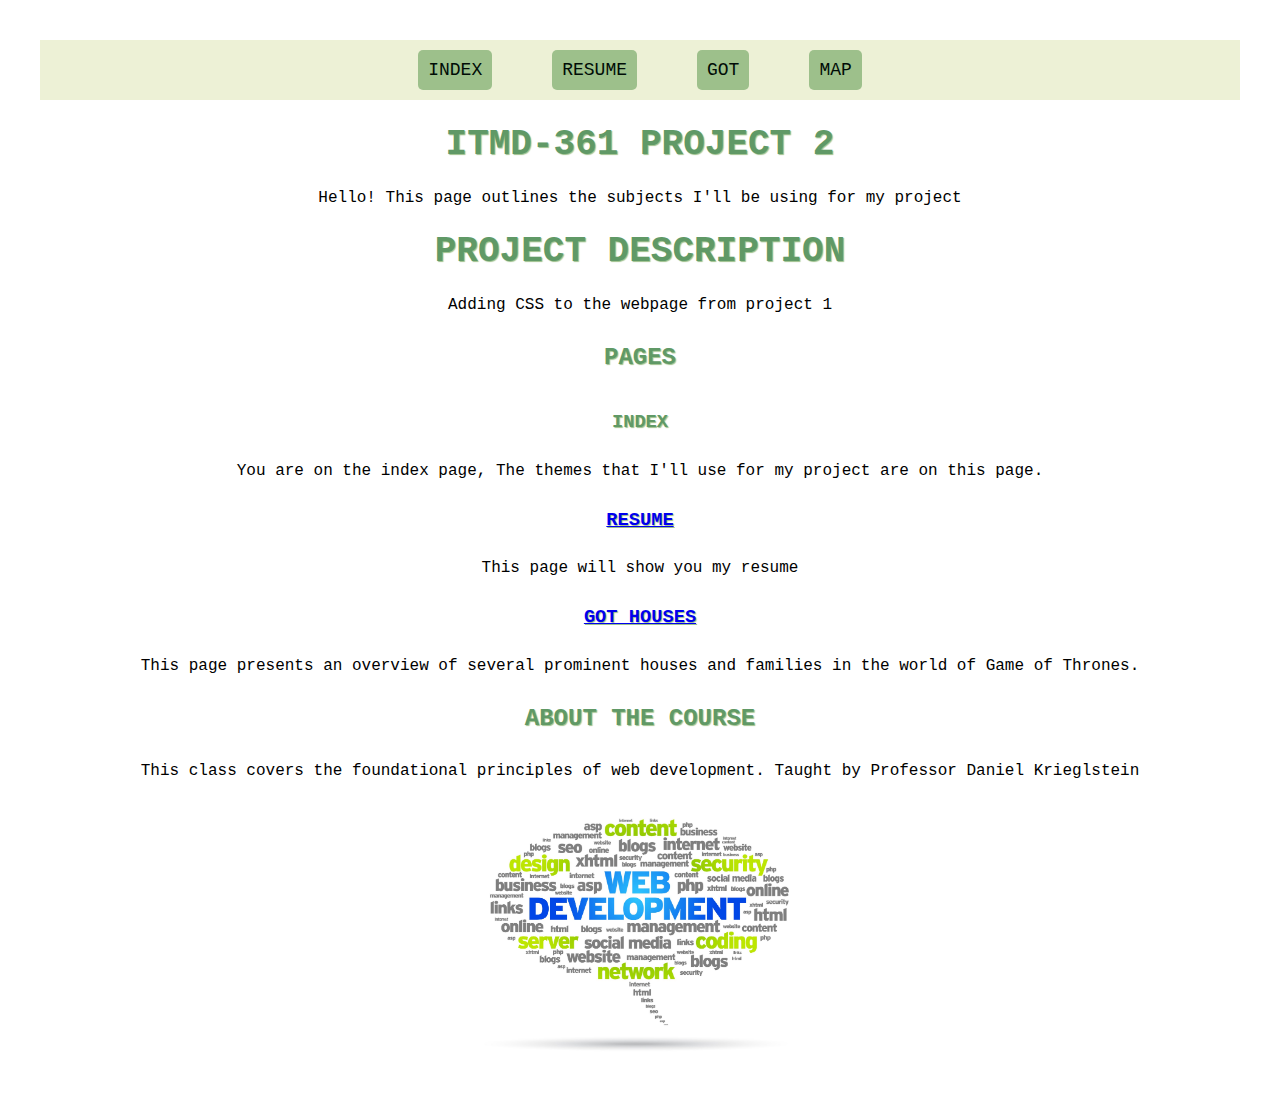
<file: index.html>
<!doctype html>
<html lang="en">

<head>
  <meta charset="UTF-8">
  <title>Page1</title>
  <link rel="stylesheet" href="css/normalize.css">
  <link rel="stylesheet" href="css/style.css">
</head>

<body>
  <header>
    <nav class="navMenu">
      <ul>
        <li><a href="index.html">Index</a></li>
        <li><a href="resume.html">Resume</a></li>
        <li><a href="got.html">GOT</a></li>
        <li><a href="map.html">MAP</a></li>
      </ul>
    </nav>

  </header>

  <div id="intro">
    <h1>ITMD-361 Project 2</h1>
    <p>Hello! This page outlines the subjects I'll be using for my project</p>
  </div>
  <h1>Project Description</h1>
  <p>Adding CSS to the webpage from project 1</p>
  <section>
    <h2>Pages</h2>
    <div class="page-container">
      <h3 class="page-title">Index</h3>
      <p class="page-description">You are on the index page, The themes that I'll use for my project are on this page.
      </p>
    </div>
    <div class="page-container">
      <h3 class="page-title"><a href="resume.html">Resume</a></h3>
      <p class="page-description">This page will show you my resume</p>
    </div>
    <div class="page-container">
      <h3 class="page-title"><a href="got.html">GoT houses</a></h3>
      <p class="page-description">This page presents an overview of several prominent houses and families in the world
        of Game of Thrones.</p>
    </div>
  </section>
  <h2>About the course</h2>

  <p>This class covers the foundational principles of web development. Taught by Professor Daniel Krieglstein </p>


  <img src="images/webdevelopment.jpg" alt="webdevelopment">

</body>

</html>
</file>
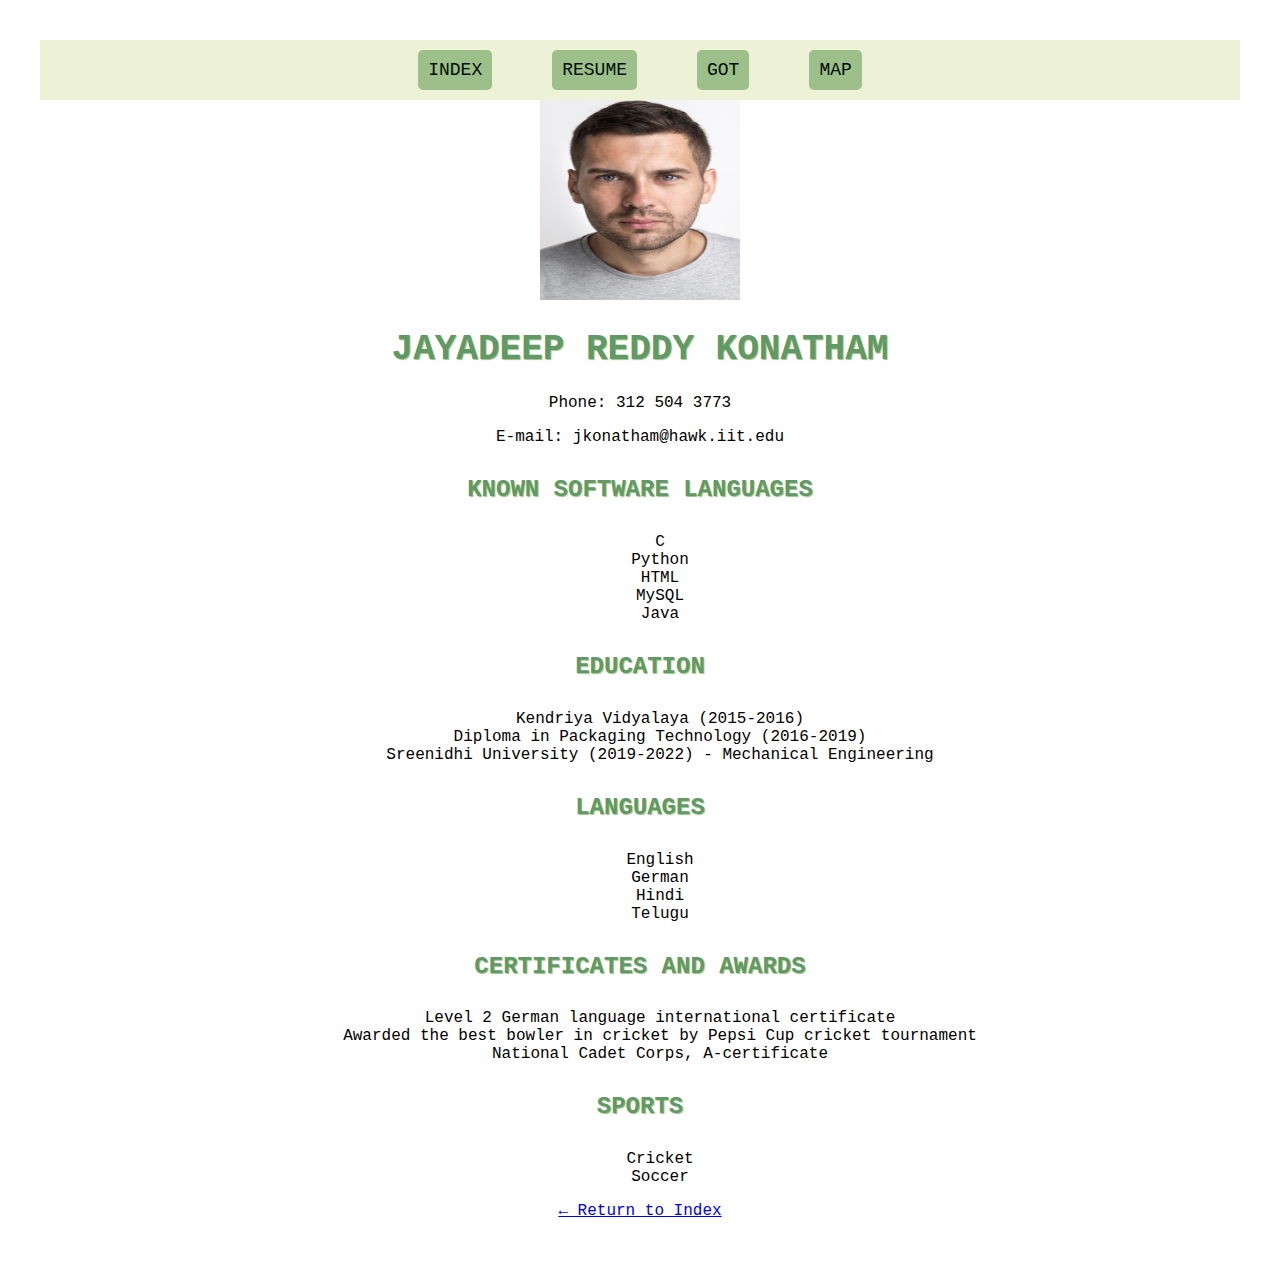
<file: resume.html>
<!doctype html>
<html lang="en">
<head>
  <meta charset="UTF-8">
  <title>Resume</title>
  <link rel="stylesheet" href="css/normalize.css">
  <link rel="stylesheet" href="css/style.css">
</head>

<body>
<header>
  <nav class="navMenu">
    <ul>
      <li><a href="index.html">Index</a></li>
      <li><a href="resume.html">Resume</a></li>
      <li><a href="got.html">GOT</a></li>
      <li><a href="map.html">MAP</a></li>
    </ul>
  </nav>
</header>

<img src="images/pic_pinterest.jpg" class="small-image" alt="Small image">
<h1>Jayadeep Reddy Konatham</h1>
<p>Phone: 312 504 3773</p>
<p>E-mail: jkonatham@hawk.iit.edu</p>
<div class="my-table">
    <h2>Known software languages</h2>
    <ul>
      <li>C</li>
      <li>Python</li>
      <li>HTML</li>
      <li>MySQL</li>
      <li>Java</li>
    </ul>
  </div>
  
  <div class="my-table">
    <h2 class="tableheader">Education</h2>
    <ul>
      <li>Kendriya Vidyalaya (2015-2016)</li>
      <li>Diploma in Packaging Technology (2016-2019)</li>
      <li>Sreenidhi University (2019-2022) - Mechanical Engineering</li>
    </ul>
  </div>
  
  <div class="my-table">
    <h2>Languages</h2>
    <ul>
      <li>English</li>
      <li>German</li>
      <li>Hindi</li>
      <li>Telugu</li>
    </ul>
  </div>
  
  <div class="my-table">
    <h2>Certificates and awards</h2>
    <ul>
      <li>Level 2 German language international certificate</li>
      <li>Awarded the best bowler in cricket by Pepsi Cup cricket tournament</li>
      <li>National Cadet Corps, A-certificate</li>
    </ul>
  </div>
  
  <div class="my-table">
    <h2>Sports</h2>
    <ul>
      <li>Cricket</li>
      <li>Soccer</li>
    </ul>
  </div>

<footer>
  <p><a href="index.html">&larr; Return to Index</a></p>
</footer>
</file>
<file: css/style.css>
/* Default styles */
@page {
  size: A4;
  margin: 0;
}

body {
  font-family: Monaco, Monospace;
  text-align: center;
  margin: 40px;
}

.paper {
  width: 100%;
  height: 100%;
  border: 1px solid #000;
  background-color: #fff;
  padding: 20px;
}

ul {
  list-style-type: none;
}

nav {
  background-color: #EDF1D6;
  color: #11ea5d;
  display: flex;
  justify-content: space-between;
  align-items: center;
  padding: 10px;
}

nav ul {
  list-style: none;
  margin: 0;
  padding: 0;
  display: flex;
  justify-content: space-between;
  align-items: center;
}

nav li {
  margin: 0 10px;
}

nav a {
  color: #000c06;
  text-decoration: none;
  font-size: 18px;

}

.button {
  background-color: #ffffffd5;
  color: #333;
  padding: 10px 20px;
  border-radius: 5px;
  text-transform: uppercase;
  font-weight: bold;
  transition: background-color 0.3s ease;
}

.navMenu {
  display: flex;
  justify-content: center;
  align-items: center;
  padding: 20px;
}

.navMenu a {
  margin: 0 20px;
  padding: 10px;
  border-radius: 5px;
  background-color: #9DC08B;
  text-transform: uppercase;
  text-shadow: 1px 1px 1px #9DC08B;
}

h1 {
  font-size: 36px;
  color: #609966;
  text-transform: uppercase;
  text-shadow: 1px 1px 1px #9DC08B;
  text-align: center;
}

h2 {
  padding: 10px;
  color: #609966;
  text-transform: uppercase;
  text-shadow: 1px 1px 1px #9DC08B;
}

h3 {
  padding: 10px;
  color: #609966;
  text-transform: uppercase;
  text-shadow: 1px 1px 1px #9DC08B;
}

table {
  border-collapse: collapse;
  width: 70%;
  margin: 0 auto;
  /* Center-align the table */
  text-align: center;
  padding: 10px;
}

img {
  width: 30%;
  height: 50%;
  align-self: center;
}

video {
  width: 30%;
  height: 50%;
}

.small-image {
  width: 200px;
  height: 200px;
}

#map {
  height: 50vh;
  width: 50%;
  border: 1px solid #e30c0c;
  box-shadow: 0 0 5px rgb(201, 201, 201);
  border-radius: 5px;
  filter: sepia(100%);
  margin: 0 auto;
}

.marker {
  position: absolute;
  top: 50%;
  left: 50%;
  transform: translate(-50%, -50%);
  width: 20px;
  height: 20px;
  background-color: red;
  border-radius: 50%;
  z-index: 9999;
}


/* Media queries */
@media screen and (max-width: 576px) {
  body {
    margin: 20px;
  }

  .paper {
    padding: 10px;
  }

  nav {
    padding: 5px;
  }

  .navMenu {
    padding: 10px;
  }

  .navMenu a {
    margin: 0 10px;
    padding: 5px;
    font-size: 14px;
  }

  h1 {
    font-size: 24px;
  }

  h2 {
    font-size: 16px;

  }

  /* mobile friendly screen */
  @media screen and (max-width: 768px) {
    #map {
      width: 100%;
      height: 300px;
    }
  }

  @media screen and (min-width: 768px) and (max-width: 1024px) {
    #map {
      width: 100%;
      height: 400px;
      margin: 0 auto;
    }
  }

}
#map {
  width: 50%;
  height: 50vh;
  margin: 0 auto;
}
</file>
